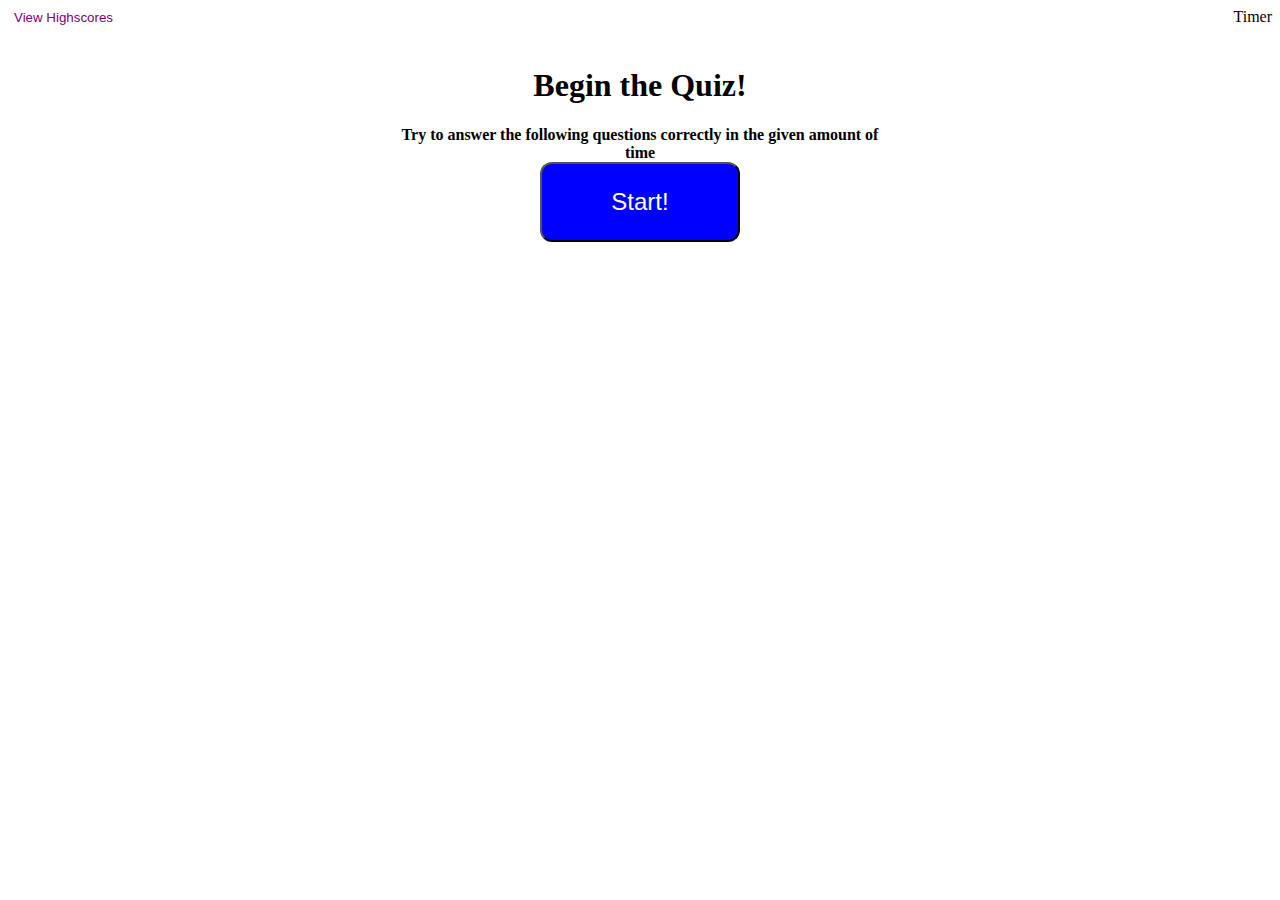
<file: index.html>
<!DOCTYPE html>
<html lang="en">
<head>
    <meta charset="UTF-8">
    <meta name="viewport" content="width=device-width, initial-scale=1.0">
    <title>Document</title>
    <link rel="stylesheet" href="style.css">
    
</head>
<body>
    <div id="nav">
        <button id ="highscores">View Highscores</button>
        <div id = "timer">Timer</div>
    </div>
<div id="container">
    <div id="startScreen">
        <h1 id="start">Begin the Quiz!</h1>
        <div id="about">Try to answer the following questions correctly in the given amount of time</div>
        
    </div>
    <div id="controls">
        <button id="beginQuiz" class=" btn">Start!</button>
        <button id="nextQuestion" class="hide btn">Next</button>
    </div>
    <div id="main" class ="hide">
        <h1 id ="question">Question</h1>
        <ul>
        <li><button id="answer1" class="options">Answer one</button></li>
        <li><button id="answer2" class="options">Answer two</button></li>
        <li><button id="answer3" class="options">Answer three</button></li>
        <li><button id="answer4" class="options">Answer four</button></li>
        </ul>
    </div>
</div>
 <script src="https://code.jquery.com/jquery-3.4.1.min.js" integrity="sha256-CSXorXvZcTkaix6Yvo6HppcZGetbYMGWSFlBw8HfCJo=" crossorigin="anonymous"></script>
 <script src="script.js"></script>

</body>
</html>
</file>
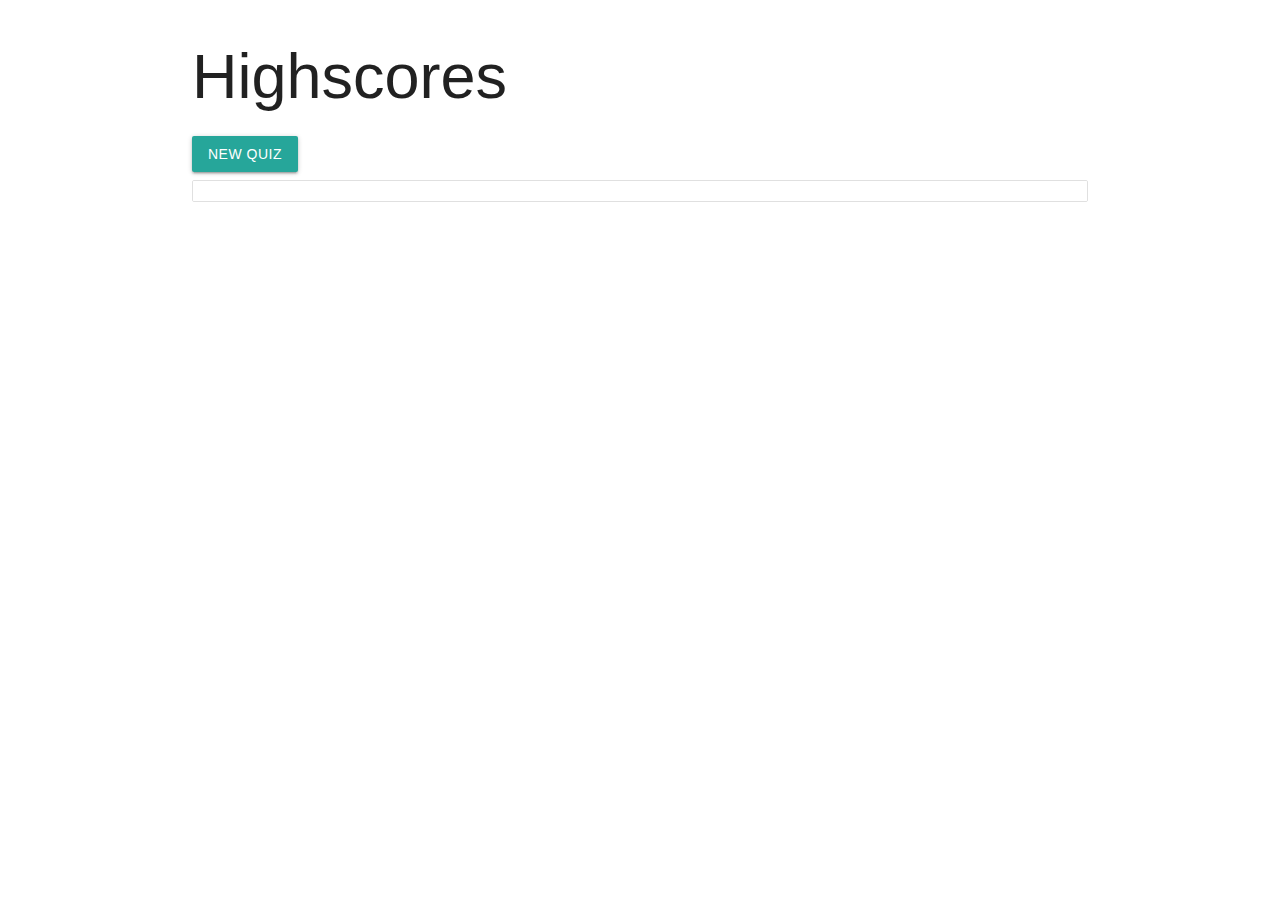
<file: highscore.html>
<!DOCTYPE html>
<html lang="en">
<head>
    <meta charset="UTF-8">
    <meta name="viewport" content="width=device-width, initial-scale=1.0">
    <title>Document</title>
    <link rel="stylesheet" href="https://cdnjs.cloudflare.com/ajax/libs/materialize/1.0.0/css/materialize.min.css">
    
</head>
<body>
    <div class="container">
    <h1>Highscores</h1>
    <a href="index.html"><button class="btn">New Quiz</button></a>
    <div class="scores">
        <ul class="collection">
            <li id="list" class="collection-item"></li>
            
          </ul>
                 
    </div>
</div>
    
    <script>
        document.getElementById("list").innerHTML = localStorage.getItem('newscore'); 
       if (document.getElementById("list") !== "") {
           document.getElementsByClassName("collection").appendChild("<li id='list'>");
       }
    </script>
</body>
</html>
</file>
<file: style.css>
#highscores {
    color : purple;
    background-color: transparent;
    border: none;
}
#timer {
    float: right ;
}
#main {
    
}
ul {
    list-style: none;
}
.options {
    border-radius: 12px;
    background-color: blue;
    color: white;
    width: 500px;
    padding: 20px;  
    height: 20px;
    margin-bottom: 15px;
}
.hide {
    display: none;
}
.btn {
    border-radius: 12px;
    background-color: blue;
    color: white;
   
    height: 80px;
    width: 200px;
    font-size: x-large;

}
#container {
    width: 500px;
    align-content: center;
    text-align: center;  
    padding: 20px;
    margin: auto;
}
#about {
    font-weight: bold;
    font-size: medium;
}
</file>
